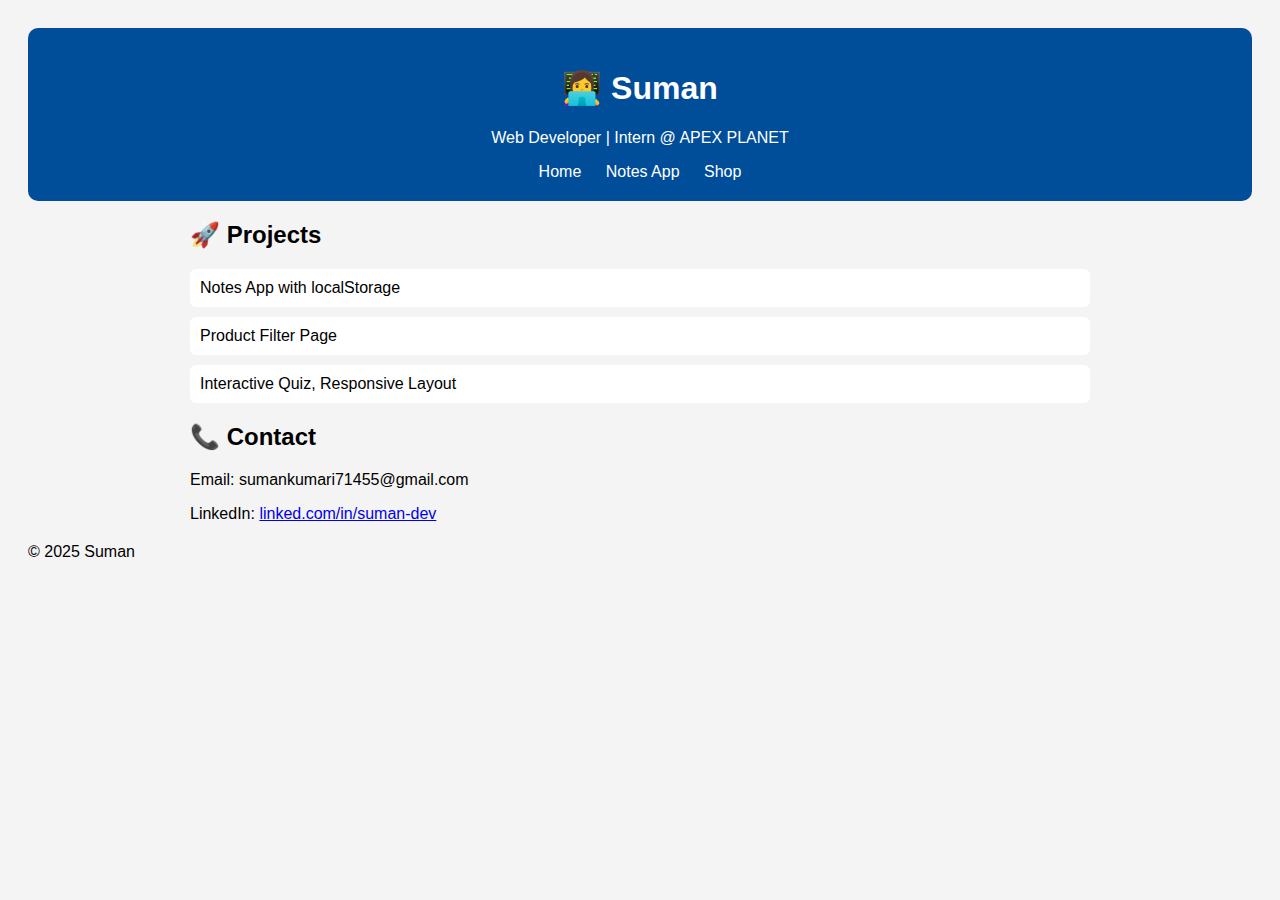
<file: index.html>
<!DOCTYPE html>
<html lang="en">
<head>
  <meta charset="UTF-8" />
  <meta name="viewport" content="width=device-width, initial-scale=1.0"/>
  <title>Suman | Portfolio</title>
  <link rel="stylesheet" href="style.css" />
</head>
<body>
  <header>
    <h1>👩‍💻 Suman </h1>
    <p>Web Developer | Intern @ APEX PLANET</p>
    <nav>
      <a href="index.html">Home</a>
      <a href="notes.html">Notes App</a>
      <a href="products.html">Shop</a>
    </nav>
  </header>
  <main>
    <section>
      <h2>🚀 Projects</h2>
      <ul>
        <li>Notes App with localStorage</li>
        <li>Product Filter Page</li>
        <li>Interactive Quiz, Responsive Layout</li>
      </ul>
    </section>
    <section>
      <h2>📞 Contact</h2>
      <p>Email: sumankumari71455@gmail.com </p>
      <p>LinkedIn: <a href="#"> linked.com/in/suman-dev </a></p>
    </section>
  </main>
  <footer>
    <p>© 2025 Suman</p>
  </footer>
</body>
</html>
</file>
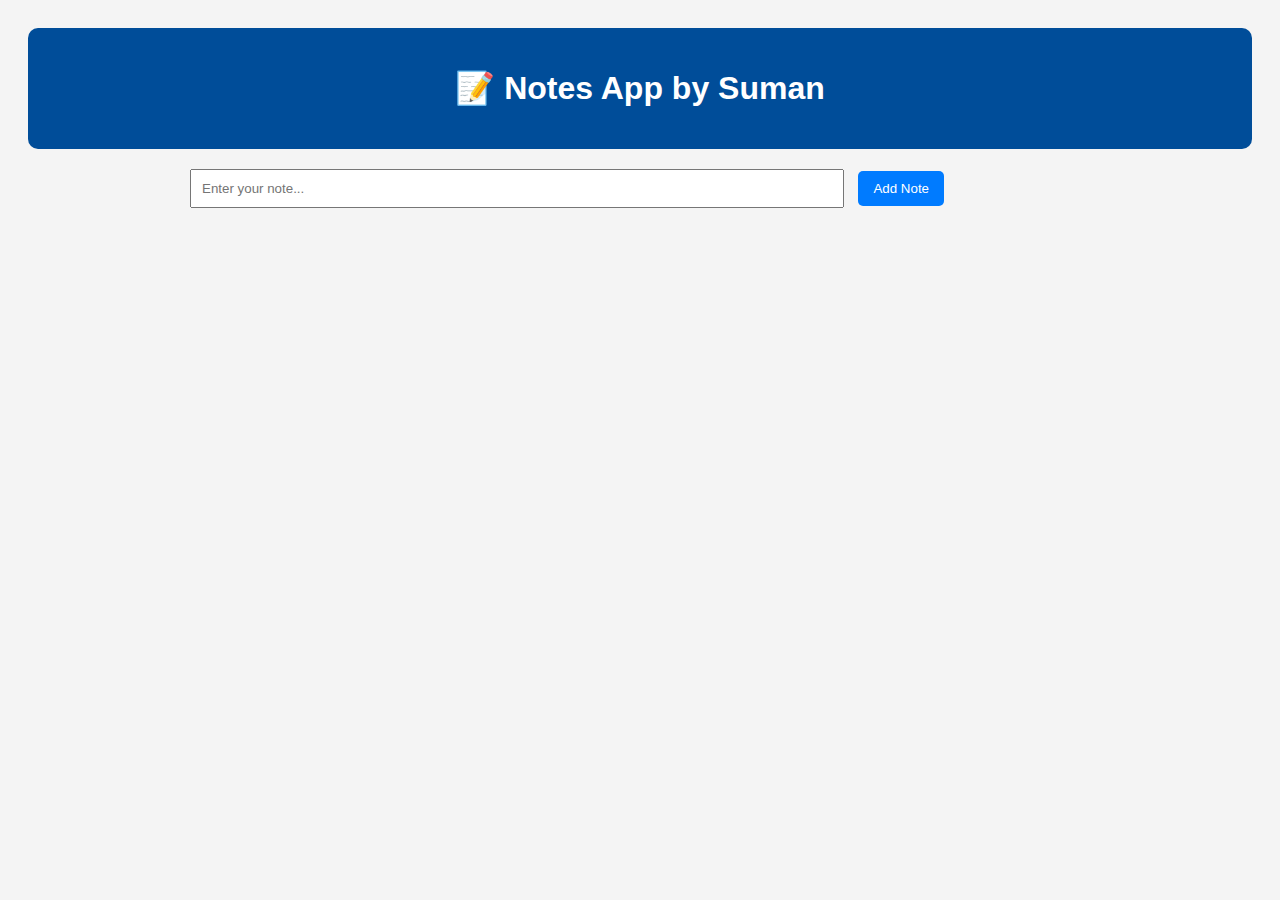
<file: notes.html>
<!DOCTYPE html>
<html lang="en">
<head>
  <meta charset="UTF-8" />
  <title>Suman | Notes App</title>
  <link rel="stylesheet" href="style.css" />
</head>
<body>
  <header><h1>📝 Notes App by Suman</h1></header>
  <main>
    <input id="noteInput" type="text" placeholder="Enter your note..." />
    <button onclick="addNote()">Add Note</button>
    <ul id="noteList"></ul>
  </main>
  <script src="notes.js"></script>
</body>
</html>
</file>
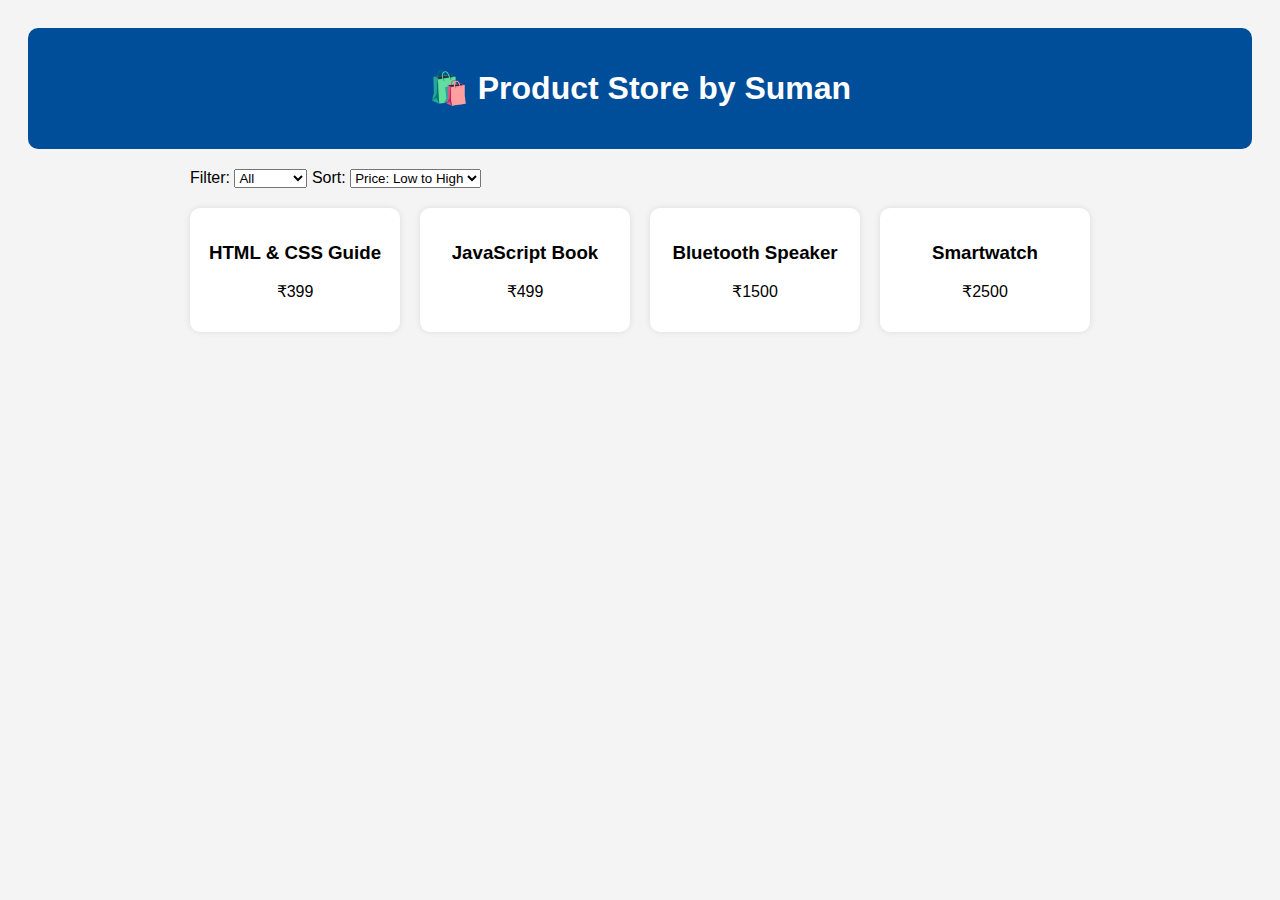
<file: products.html>
<!DOCTYPE html>
<html lang="en">
<head>
  <meta charset="UTF-8" />
  <title> suman | Product Listing</title>
  <link rel="stylesheet" href="style.css" />
</head>
<body>
  <header><h1>🛍️ Product Store by Suman </h1></header>
  <main>
    <label>Filter:
      <select id="filterCategory" onchange="renderProducts()">
        <option value="all">All</option>
        <option value="books">Books</option>
        <option value="gadgets">Gadgets</option>
      </select>
    </label>
    <label>Sort:
      <select id="sortOrder" onchange="renderProducts()">
        <option value="asc">Price: Low to High</option>
        <option value="desc">Price: High to Low</option>
      </select>
    </label>
    <div id="productContainer" class="product-grid"></div>
  </main>
  <script src="products.js"></script>
</body>
</html>
</file>
<file: style.css>
body {
  font-family: 'Segoe UI', sans-serif;
  background-color: #f4f4f4;
  padding: 20px;
}

header {
  background-color: #004d99;
  color: white;
  text-align: center;
  padding: 20px;
  border-radius: 10px;
}

main {
  max-width: 900px;
  margin: 20px auto;
}

nav a {
  color: #fff;
  margin: 0 10px;
  text-decoration: none;
}

input[type="text"] {
  padding: 10px;
  width: 70%;
  margin-right: 10px;
}

button {
  padding: 10px 15px;
  background: #007bff;
  color: white;
  border: none;
  border-radius: 5px;
  cursor: pointer;
}

ul {
  margin-top: 20px;
  list-style-type: none;
  padding: 0;
}

ul li {
  background: #fff;
  margin-bottom: 10px;
  padding: 10px;
  border-radius: 6px;
  position: relative;
}

ul li span {
  position: absolute;
  right: 15px;
  color: red;
  cursor: pointer;
}

.product-grid {
  display: grid;
  grid-template-columns: repeat(auto-fit, minmax(200px, 1fr));
  gap: 20px;
  margin-top: 20px;
}

.product {
  background: white;
  padding: 15px;
  border-radius: 10px;
  box-shadow: 0 0 6px rgba(0,0,0,0.1);
  text-align: center;
}
</file>
